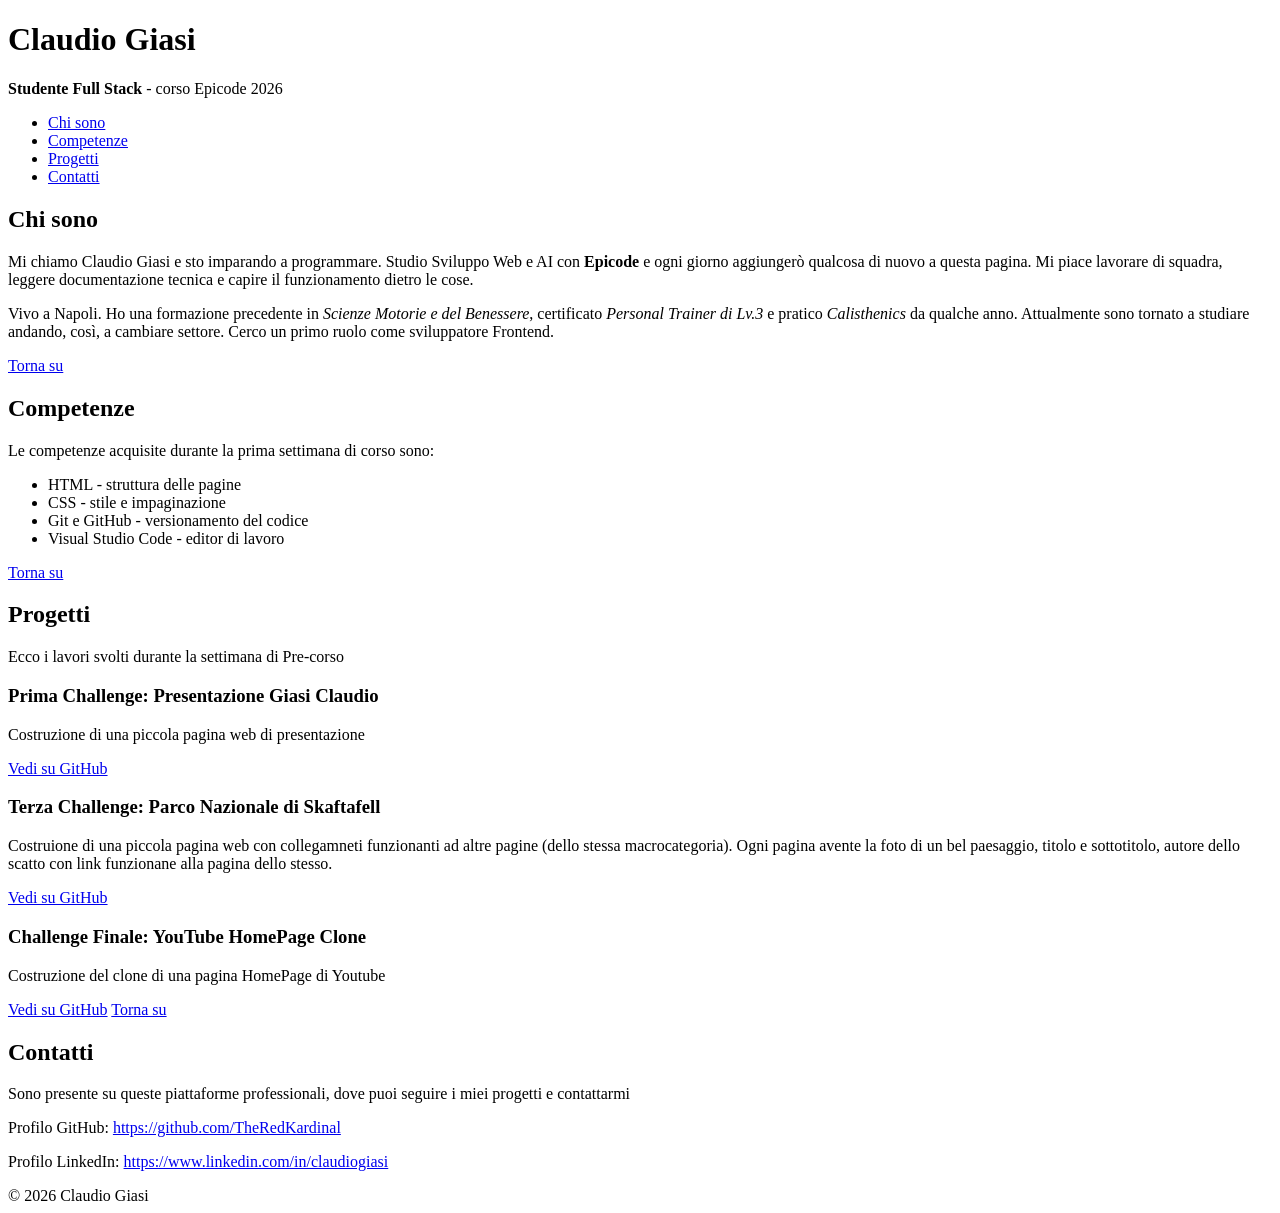
<file: esercizio/start/index.html>
<!DOCTYPE html>
<html lang="it">

<head>
    <meta charset="UTF-8">
    <meta name="viewport" content="width=device-width, initial-scale=1.0">
    <title>Claudio Giasi</title>
</head>

<body id="inizio">
    <header>
        <h1>Claudio Giasi</h1>
        <p>
            <strong>Studente Full Stack</strong> - corso Epicode 2026
        </p>
        <nav>
            <ul>
                <li><a href="#chi-sono">Chi sono</a></li>
                <li><a href="#competenze">Competenze</a></li>
                <li><a href="#progetti">Progetti</a></li>
                <li><a href="#contatti">Contatti</a></li>
            </ul>
        </nav>
    </header>

    <main>
        <h2 id="chi-sono">Chi sono</h2>
        <p>
            Mi chiamo Claudio Giasi e sto imparando a programmare. Studio Sviluppo Web e AI con <strong>Epicode</strong>
            e ogni giorno aggiungerò qualcosa di nuovo a questa pagina. Mi piace lavorare di squadra, leggere documentazione tecnica e capire il funzionamento dietro le cose.
        </p>
        <p>
            Vivo a Napoli. Ho una formazione precedente in <em>Scienze Motorie e del Benessere</em>, certificato
            <em>Personal Trainer di Lv.3</em> e pratico <em>Calisthenics</em> da qualche anno. Attualmente sono tornato
            a studiare andando, così, a cambiare settore. Cerco un primo ruolo come sviluppatore Frontend.
        </p>
        <a href="#inizio">Torna su</a>

        <h2 id="competenze">Competenze</h2>
        <p>Le competenze acquisite durante la prima settimana di corso sono:</p>
        <ul>
            <li>HTML - struttura delle pagine</li>
            <li>CSS - stile e impaginazione</li>
            <li>Git e GitHub - versionamento del codice</li>
            <li>Visual Studio Code - editor di lavoro</li>
        </ul>
        <a href="#inizio">Torna su</a>

        <h2 id="progetti">Progetti</h2>
        <p>Ecco i lavori svolti durante la settimana di Pre-corso</p>
        <h3>Prima Challenge: Presentazione Giasi Claudio</h3>
        <p>Costruzione di una piccola pagina web di presentazione</p>
        <a href="https://theredkardinal.github.io/First-HTML-Challenge/" target="_blank">Vedi su GitHub</a>
        <h3>Terza Challenge: Parco Nazionale di Skaftafell</h3>
        <p>Costruione di una piccola pagina web con collegamneti funzionanti ad altre pagine (dello stessa
            macrocategoria). Ogni pagina avente la foto di un bel paesaggio, titolo e sottotitolo, autore dello scatto
            con link funzionane alla pagina dello stesso.</p>
        <a href="https://theredkardinal.github.io/Challlenge-3/" target="_blank">Vedi su GitHub</a>
        <h3>Challenge Finale: YouTube HomePage Clone</h3>
        <p>Costruzione del clone di una pagina HomePage di Youtube</p>
        <a href="https://theredkardinal.github.io/Challenge5---YouTube-Clone-Page/" target="_blank">Vedi su GitHub</a>
        <a href="#inizio">Torna su</a>

        <h2 id="contatti">Contatti</h2>
        <p>Sono presente su queste piattaforme professionali, dove puoi seguire i miei progetti e contattarmi</p>
        <p>Profilo GitHub: <a href="https://github.com/TheRedKardinal">https://github.com/TheRedKardinal</a></p>
        <p>Profilo LinkedIn: <a href="https://www.linkedin.com/in/claudio-giasi-8836b5243/">https://www.linkedin.com/in/claudiogiasi</a>
        </p>
    </main>
    <footer>
        © 2026 Claudio Giasi
    </footer>
</body>

</html>
</file>
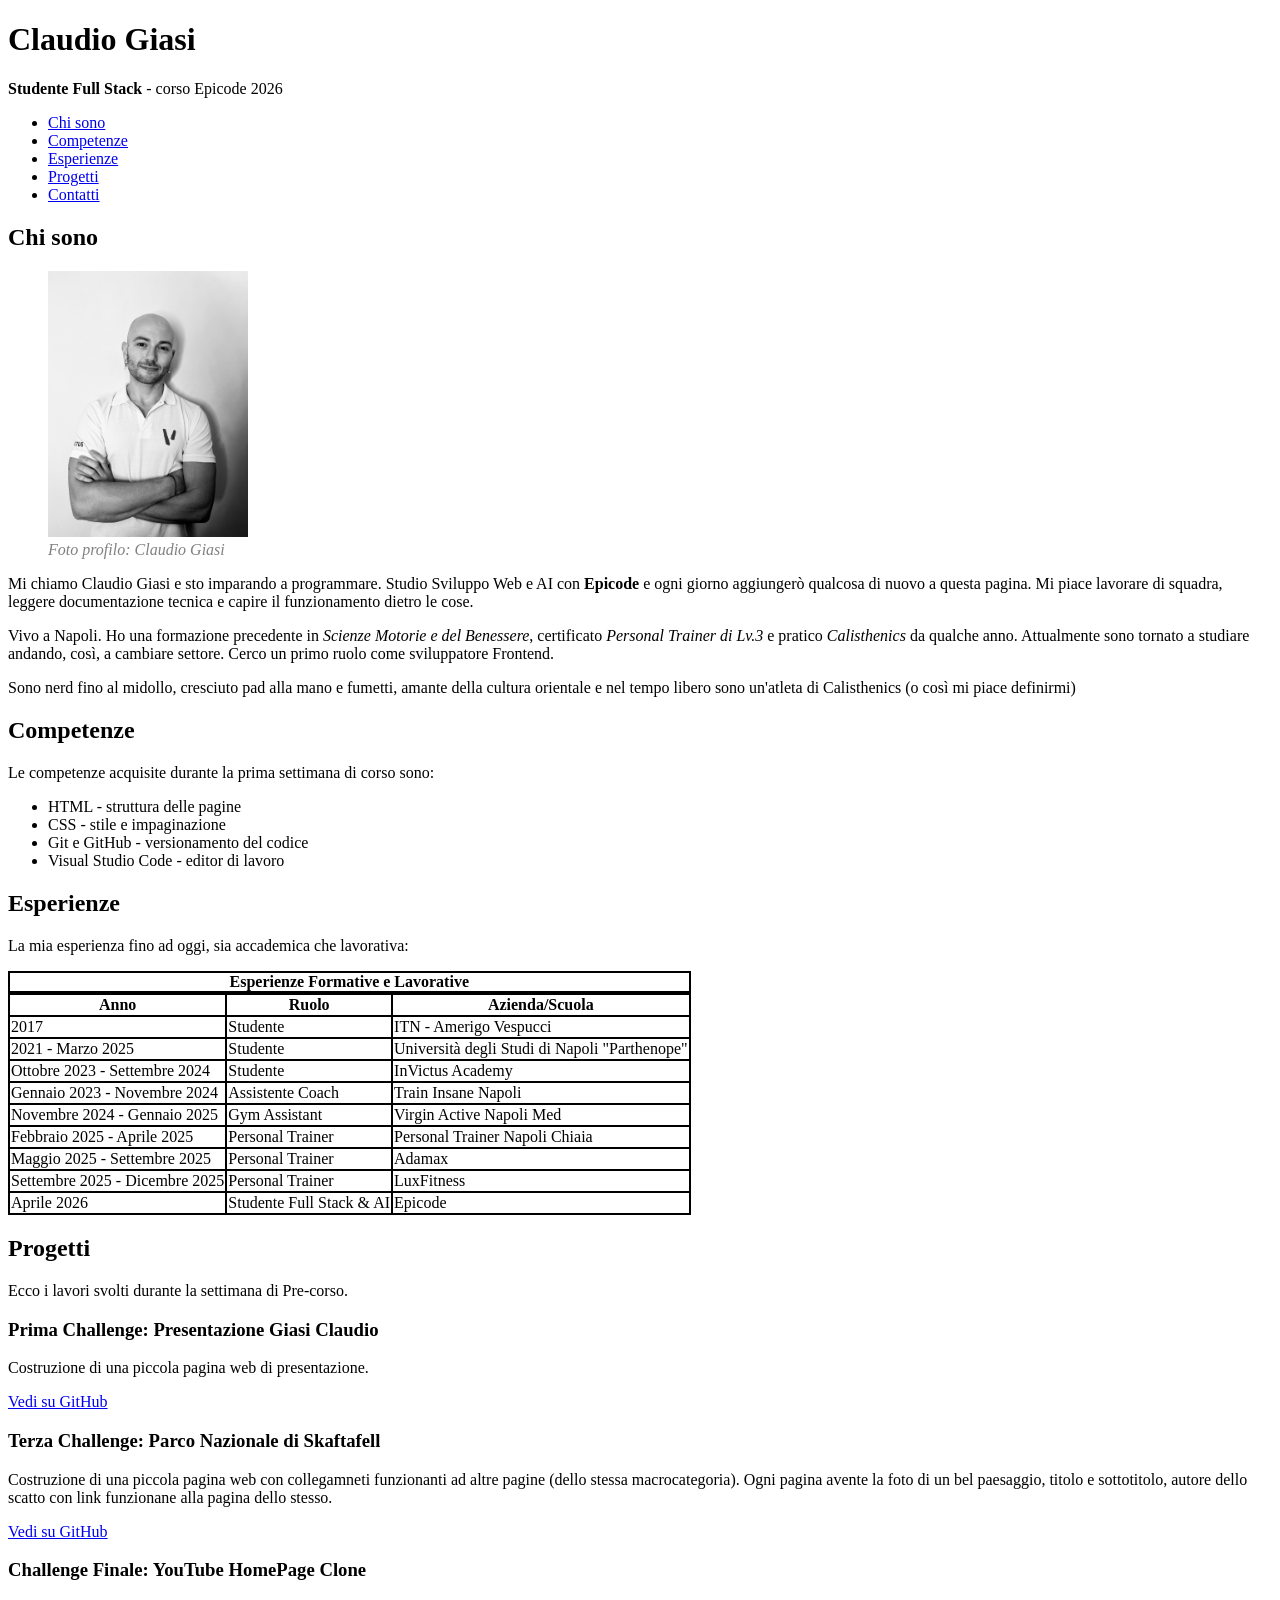
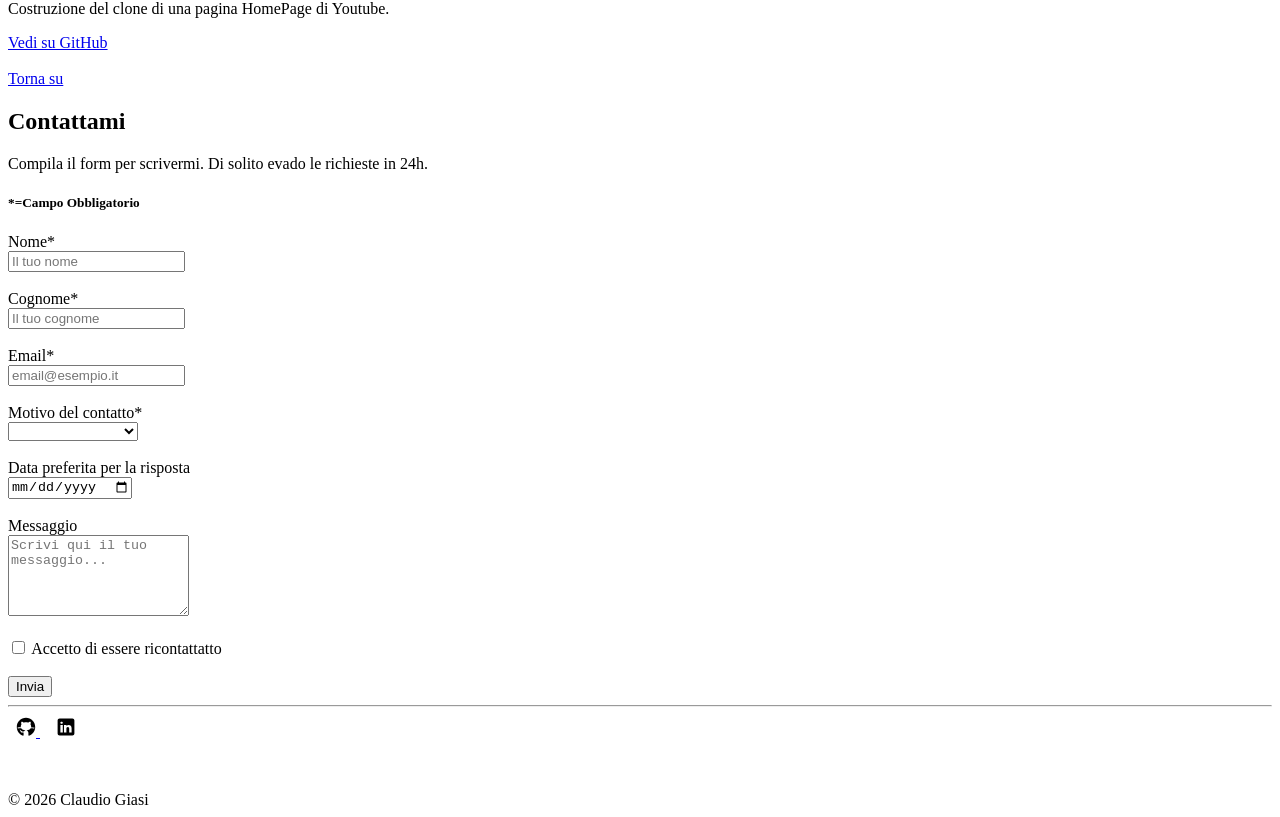
<file: U1W1D1/esercizio/start/index.html>
<!DOCTYPE html>
<html lang="it">

<head>
    <meta charset="UTF-8">
    <meta name="viewport" content="width=device-width, initial-scale=1.0">
    <link rel="stylesheet" type="text/css" href="assets/css/style.css">
    <title>Claudio Giasi</title>
</head>

<body id="inizio">
    <header>
        <h1>Claudio Giasi</h1>
        <p>
            <strong>Studente Full Stack</strong> - corso Epicode 2026
        </p>
        <nav>
            <ul>
                <li><a href="#chi-sono">Chi sono</a></li>
                <li><a href="#competenze">Competenze</a></li>
                <li><a href="#esperienze">Esperienze</a></li>
                <li><a href="#progetti">Progetti</a></li>
                <li><a href="#contatti">Contatti</a></li>
            </ul>
        </nav>
    </header>

    <main>
        <section id="chisono">
            <h2 id="chi-sono">Chi sono</h2>
            <figure>
                <img src="assets/img/8b42cc6f-9ebd-476f-a423-74c649b3b6a7.JPG" alt="Foto Profilo Claudio Giasi"
                    width="200px">
                <figcaption>Foto profilo: Claudio Giasi</figcaption>
            </figure>
            <p>
                Mi chiamo Claudio Giasi e sto imparando a programmare. Studio Sviluppo Web e AI con
                <strong>Epicode</strong>
                e ogni giorno aggiungerò qualcosa di nuovo a questa pagina. Mi piace lavorare di squadra, leggere
                documentazione tecnica e capire il funzionamento dietro le cose.
            </p>

            <p>
                Vivo a Napoli. Ho una formazione precedente in <em>Scienze Motorie e del Benessere</em>, certificato
                <em>Personal Trainer di Lv.3</em> e pratico <em>Calisthenics</em> da qualche anno. Attualmente sono
                tornato
                a studiare andando, così, a cambiare settore. Cerco un primo ruolo come sviluppatore Frontend.
            </p>

            <aside>
                <p>Sono nerd fino al midollo, cresciuto pad alla mano e fumetti, amante della cultura orientale e nel
                    tempo libero sono un'atleta di Calisthenics (o così mi piace definirmi)</p>
            </aside>

        </section>

        <section>
            <h2 id="competenze">Competenze</h2>
            <p>Le competenze acquisite durante la prima settimana di corso sono:</p>
            <ul>
                <li>HTML - struttura delle pagine</li>
                <li>CSS - stile e impaginazione</li>
                <li>Git e GitHub - versionamento del codice</li>
                <li>Visual Studio Code - editor di lavoro</li>
            </ul>
        </section>

        <section>
            <h2 id="esperienze">Esperienze</h2>
            <p>La mia esperienza fino ad oggi, sia accademica che lavorativa:</p>
            <table>
                
                <caption>
                    <b>Esperienze Formative e Lavorative</b>
                </caption>
                
                <thead>
                    <tr>
                        <th scope="col">Anno</th>
                        <th scope="col">Ruolo</th>
                        <th scope="col">Azienda/Scuola</th>
                    </tr>
                </thead>

                <tbody>
                    <tr>
                        <td>2017</td>
                        <td>Studente</td>
                        <td>ITN - Amerigo Vespucci</td>
                    </tr>
                    <tr>
                        <td>2021 - Marzo 2025</td>
                        <td>Studente</td>
                        <td>Università degli Studi di Napoli "Parthenope"</td>
                    </tr>
                    <tr>
                        <td>Ottobre 2023 - Settembre 2024</td>
                        <td>Studente</td>
                        <td>InVictus Academy</td>
                    </tr>
                    <tr>
                        <td>Gennaio 2023 - Novembre 2024</td>
                        <td>Assistente Coach</td>
                        <td>Train Insane Napoli</td>
                    </tr>
                    <tr>
                        <td>Novembre 2024 - Gennaio 2025</td>
                        <td>Gym Assistant</td>
                        <td>Virgin Active Napoli Med</td>
                    </tr>
                    <tr>
                        <td>Febbraio 2025 - Aprile 2025</td>
                        <td>Personal Trainer</td>
                        <td>Personal Trainer Napoli Chiaia</td>
                    </tr>
                    <tr>
                        <td>Maggio 2025 - Settembre 2025</td>
                        <td>Personal Trainer</td>
                        <td>Adamax</td>
                    </tr>
                    <tr>
                        <td>Settembre 2025 - Dicembre 2025</td>
                        <td>Personal Trainer</td>
                        <td>LuxFitness</td>
                    </tr>
                    <tr>
                        <td>Aprile 2026</td>
                        <td>Studente Full Stack & AI</td>
                        <td>Epicode</td>
                    </tr>
                </tbody>

                </tbody>
            </table>
        </section>

        <section>
            <h2 id="progetti">Progetti</h2>
            <p>Ecco i lavori svolti durante la settimana di Pre-corso.</p>
            <h3>Prima Challenge: Presentazione Giasi Claudio</h3>
            <p>Costruzione di una piccola pagina web di presentazione.</p>
            <a href="https://theredkardinal.github.io/First-HTML-Challenge/" target="_blank">Vedi su GitHub</a>
            <h3>Terza Challenge: Parco Nazionale di Skaftafell</h3>
            <p>Costruzione di una piccola pagina web con collegamneti funzionanti ad altre pagine (dello stessa
                macrocategoria). Ogni pagina avente la foto di un bel paesaggio, titolo e sottotitolo, autore dello
                scatto
                con link funzionane alla pagina dello stesso.</p>
            <a href="https://theredkardinal.github.io/Challlenge-3/" target="_blank">Vedi su GitHub</a>
            <h3>Challenge Finale: YouTube HomePage Clone</h3>
            <p>Costruzione del clone di una pagina HomePage di Youtube.</p>
            <a href="https://theredkardinal.github.io/Challenge5---YouTube-Clone-Page/" target="_blank">Vedi su
                GitHub</a>

        </section>

        <br />

        <a href="#inizio">Torna su</a>

        <section>
            <h2 id="contatti">Contattami</h2>
            <p>Compila il form per scrivermi. Di solito evado le richieste in 24h.</p>
            <h5>*=Campo Obbligatorio</h5>
            <form action="#" method="post">
                <label for="name">Nome*</label> <br />
                <input type="text" id="name" placeholder="Il tuo nome" required> <br /><br />
                <label for="surname">Cognome*</label> <br />
                <input type="text" id="surname" placeholder="Il tuo cognome" required> <br /><br />
                <label for="email">Email*</label> <br />
                <input type="email" id="email" placeholder="email@esempio.it" required> <br /><br />

                <label for="name">Motivo del contatto*</label> <br />
                <select name="reason" id="reason" required>
                    <option value="" selected></option>
                    <option value="">Informazioni</option>
                    <option value="">Formazione</option>
                    <option value="">Proposta di lavoro</option>
                    <option value="">Altro</option>
                </select>

                <br /><br />

                <label for="answerdate">Data preferita per la risposta</label> <br />
                <input type="date" id="answerdate">

                <br /><br />

                <label for="message">Messaggio</label> <br />
                <textarea name="message" id="message" rows="5" placeholder="Scrivi qui il tuo messaggio..."></textarea>

                <br /><br />
                <input type="checkbox" id="contact-permission" name="contact-permission" required>
                <label for="contact-permission">Accetto di essere ricontattatto</label>

                <br /><br />

                <button type="submit">Invia</button>

            </form>

        </section>

    </main>
    <hr />
    <footer>
        <div id="contacts">
            <a href="https://github.com/TheRedKardinal" target="_blank">
                <img src="assets/img/icons8-github.svg" alt="github-logo" width="20px">
            </a>

            <a href="https://www.linkedin.com/in/claudio-giasi-8836b5243/" target="_blank">
                <img src="assets/img/icons8-linkedin.svg" alt="linkedin-logo" width="20px">
            </a>
        </div>

        <p>&nbsp;</p>

        © 2026 Claudio Giasi
    </footer>
</body>

</html>
</file>
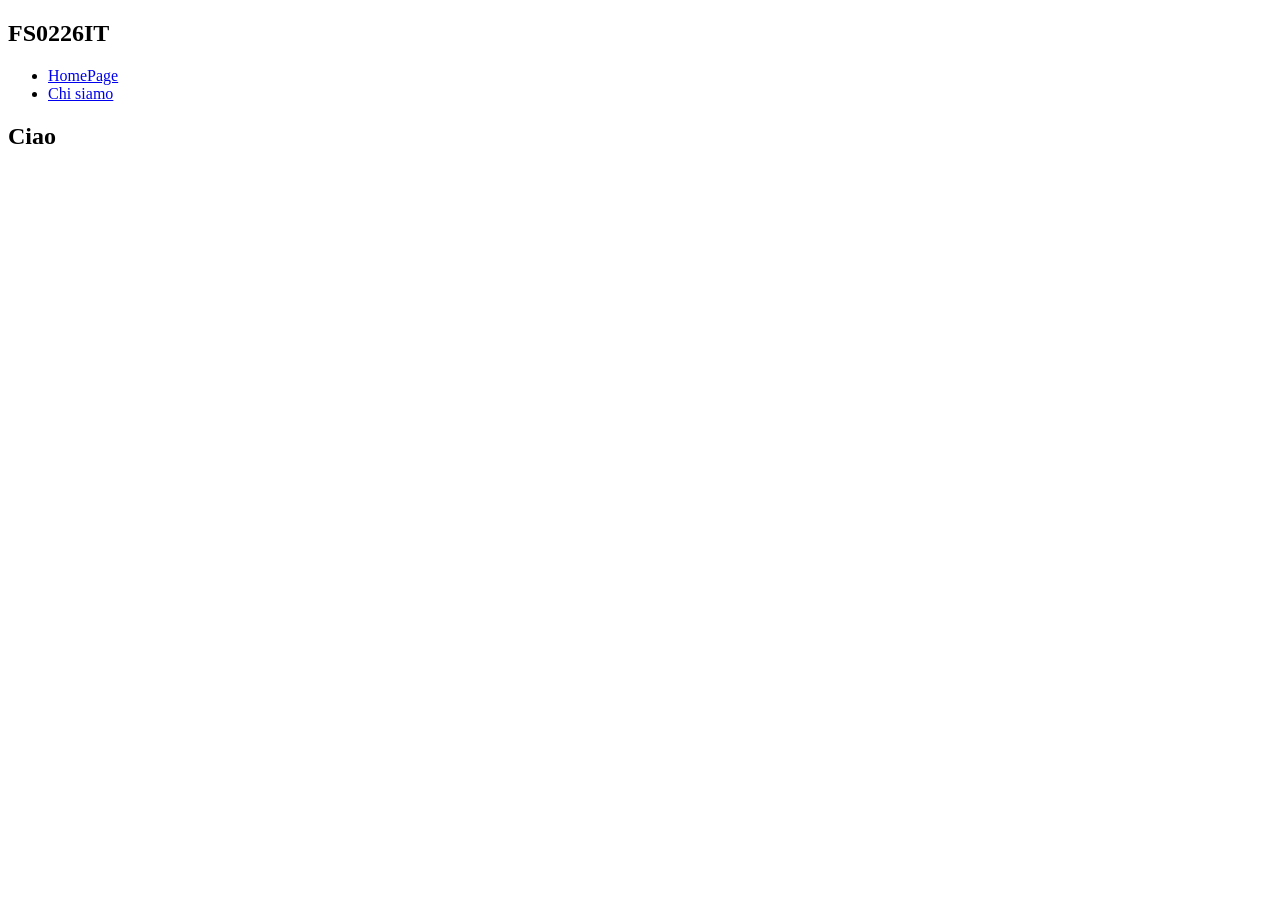
<file: U1W1D1/chi-siamo.html>
<!DOCTYPE html>
<html lang="it">
<head>
    <meta charset="UTF-8">
    <meta name="viewport" content="width=device-width, initial-scale=1.0">
    <title>Document</title>
</head>

<body>
    <header>
        <h2>FS0226IT</h2>
        <nav>
            <ul>
                <li><a href="index.html">HomePage</a></li>
                <li><a href="chi-siamo.html">Chi siamo</a></li>
            </ul>
            <h2>Ciao</h2>
        </nav>
     </header> 
</body>
</html>
</file>
<file: U1W1D1/esercizio/start/assets/css/style.css>
table {
    border-collapse: collapse;
}

caption, th, td {
    border: 2px solid black;
}

figcaption {
    font-style: italic;
    color: gray;
}

#contacts {
    margin-top: 10px;
}

#contacts a {
margin: 8px;
}
</file>
